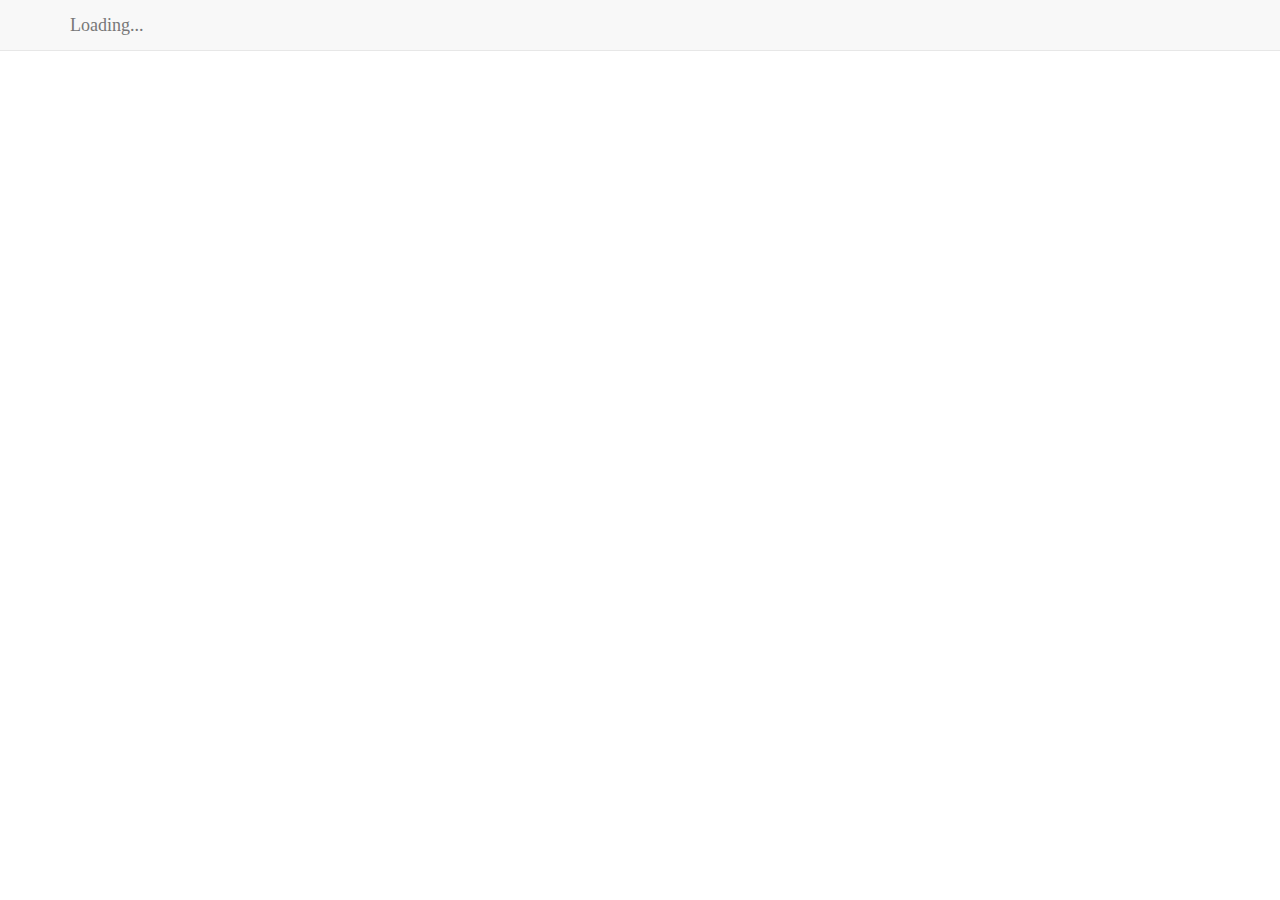
<file: document.html>
<html>

<head>
    <!-- lib_js -->
    <script src="lib_js/jquery-3.1.1.min.js"></script>
    <script src="lib_js/bootstrap.min.js"></script>

    <!-- prereq_js -->
    <script src="prereq_js/GoogleDrive.js"></script>
    <script src="prereq_js/CONSTANTS.js"></script>
    <script src="prereq_js/NavBar.js"></script>

    <!-- js (Page specific)-->
    <script src="js/document.js"></script>

    <!-- Include CSS -->
    <link rel="stylesheet" type="text/css" href="lib_css/bootstrap.min.css">
    <link rel="stylesheet" type="text/css" href="css/index.css">


</head>


<body>
    <div class="container">

    </div><!-- Close container -->
</body>

</html>
</file>
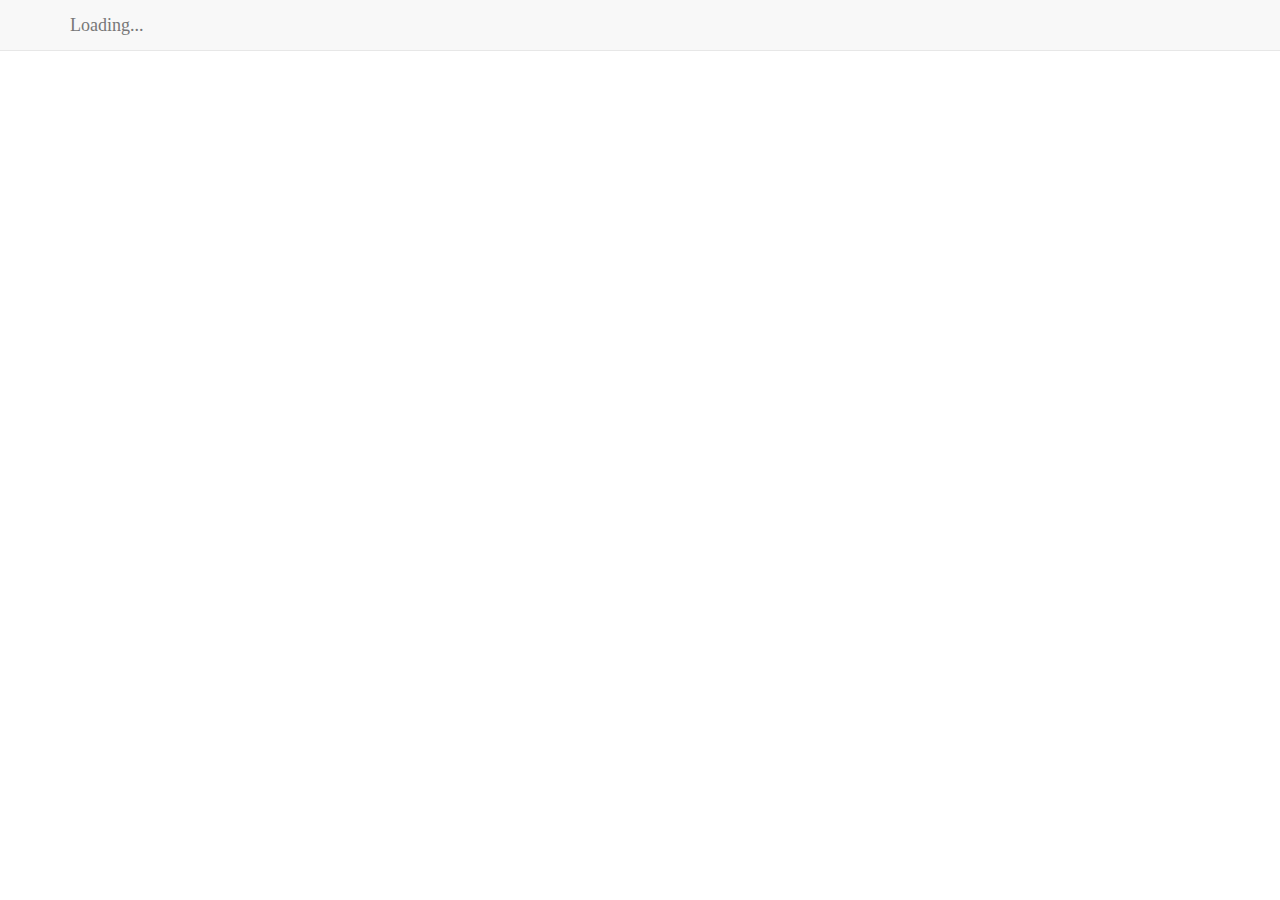
<file: folder.html>
<html>

<head>
    <!-- lib_js -->
    <script src="lib_js/jquery-3.1.1.min.js"></script>
    <script src="lib_js/bootstrap.min.js"></script>

    <!-- prereq_js -->
    <script src="prereq_js/GoogleDrive.js"></script>
    <script src="prereq_js/CONSTANTS.js"></script>
    <script src="prereq_js/NavBar.js"></script>

    <!-- js (Page specific)-->
    <script src="js/folder.js"></script>

    <!-- Include CSS -->
    <link rel="stylesheet" type="text/css" href="lib_css/bootstrap.min.css">
    <link rel="stylesheet" type="text/css" href="css/index.css">


</head>


<body>
    <div class="container">

    </div><!-- Close container -->
</body>

</html>
</file>
<file: css/index.css>
a, a:hover, a:active, a:focus{
    cursor: pointer;
    cursor: hand;
    text-decoration: none;
}

html, body, #document-insertion{
    width: 100%;
    word-wrap:break-word;
    min-height: 100vh;
    height: 100vh;
}

body{
    font-family: Verdana;
}
</file>
